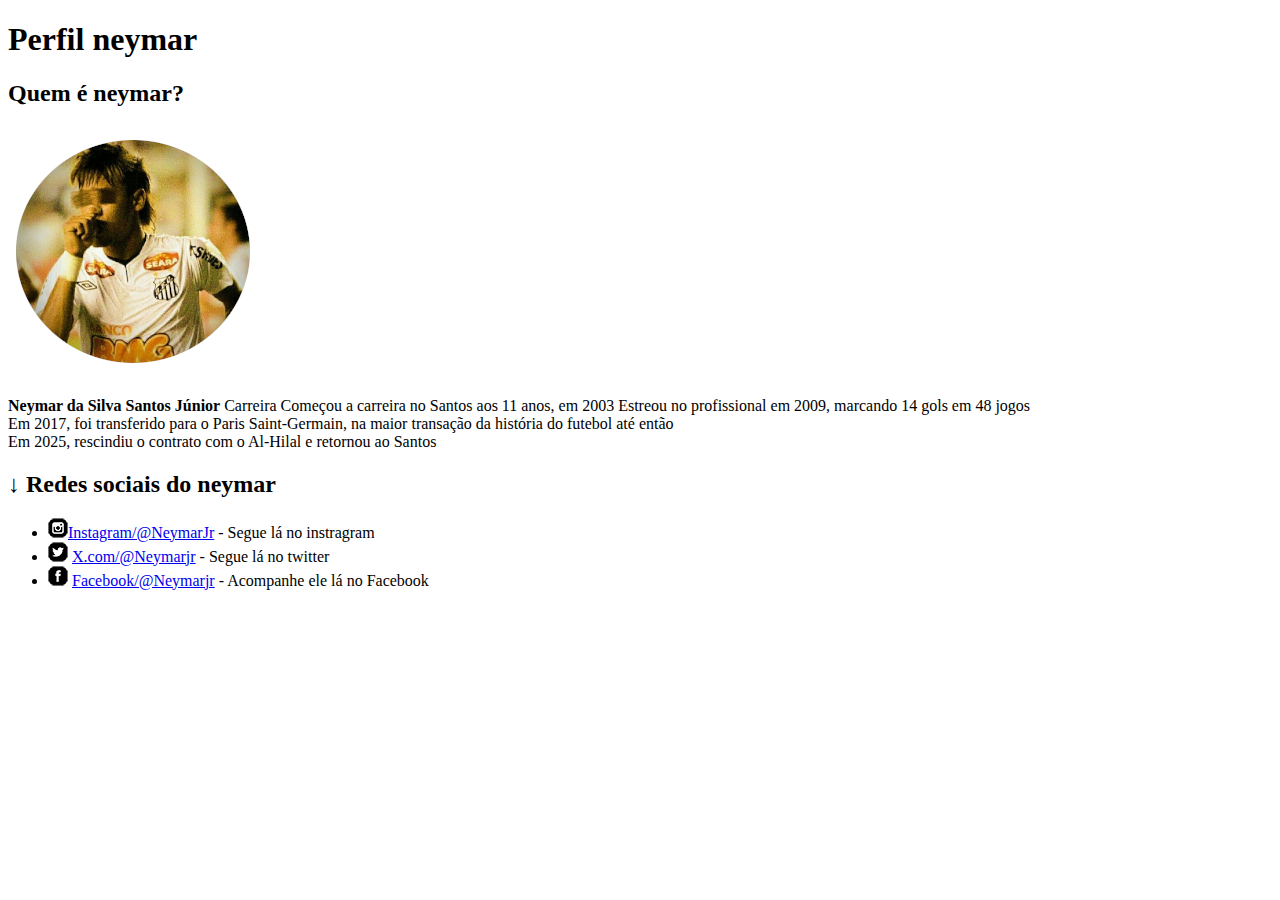
<file: exercicios/desafio1/index.html>
<!DOCTYPE html>
<html lang="en">
<head>
    <meta charset="UTF-8">
    <meta name="viewport" content="width=device-width, initial-scale=1.0">
    <title>Perfil neyney</title>
    <style> 
        img
         {
        border 50%;
        }
    </style>
</head>
<body>
    <h1>Perfil neymar</h1>
    <h2>Quem é neymar? </h2>
    <img src="neymar259.png" alt="neymar">
<p> <strong>Neymar da Silva Santos Júnior</strong> Carreira
    Começou a carreira no Santos aos 11 anos, em 2003 
    Estreou no profissional em 2009, marcando 14 gols em 48 jogos <br>
    Em 2017, foi transferido para o Paris Saint-Germain, na maior transação da história do futebol até então <br>
    Em 2025, rescindiu o contrato com o Al-Hilal e retornou ao Santos </p>
    <h2> ↓ Redes sociais do neymar  </h2>
   
<ul>
<li> <img src="icone-instagram.png" alt="instagram"><a href="https://www.instagram.com/neymarjr/">Instagram/@NeymarJr</a> - Segue lá no instragram </li>
<li><img src="icone-twitter.png" alt="icone-twitter">
<a href="https://x.com/neymarjr?">X.com/@Neymarjr</a> - Segue lá no twitter </li>
<li> <img src="icone-facebook.png" alt="icone-facebook">
<a href="https://www.facebook.com/neymarjr/?locale=pt_BR">Facebook/@Neymarjr</a> - Acompanhe ele lá no Facebook</li>

</body>
</html>
</file>
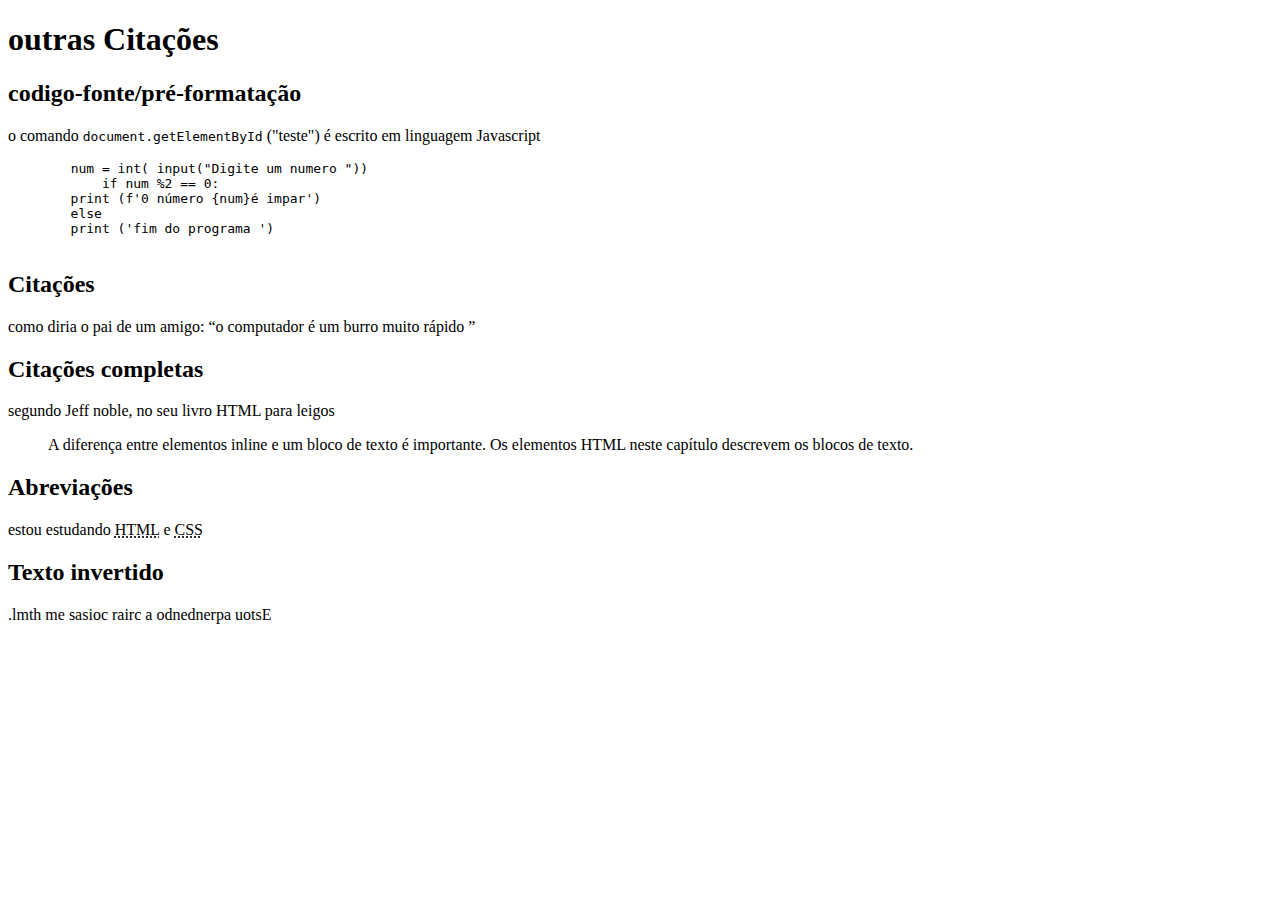
<file: exercicios/ex002/index.html>
<!DOCTYPE html>
<html lang="pt-br">
<head>
    <meta charset="UTF-8">
    <meta name="viewport" content="width=device-width, initial-scale=1.0">
    <title>Citações</title>
</head>
<body>
    <h1>outras Citações</h1>
    <h2>codigo-fonte/pré-formatação </h2>
    <p>o comando <code>document.getElementById</code> ("teste") é escrito em linguagem Javascript </p>
        <pre>
        <code>num = int( input("Digite um numero "))
            if num %2 == 0:
        print (f'0 número {num}é impar')
        else 
        print ('fim do programa ') </code>
        </pre>
        <h2>Citações</h2>
        <p>como diria o pai de um amigo: <q>o computador é um burro muito rápido </q>
        </p>
    <h2> Citações completas</h2>
<p> segundo Jeff noble, no seu livro HTML para leigos </p>   <blockquote cite="https://books.google.com/books/about/HTML_XHTML_e_CSS_Para_Leigos.html?id=E8ZtDwAAQBAJ">A diferença entre elementos inline e um bloco de texto é importante. Os elementos HTML neste capítulo descrevem os blocos de texto.</blockquote>
<h2> Abreviações </h2>
<p>estou estudando <abbr title="hyperText Markup language">HTML</abbr> e <abbr title="Cascading Style Sheets">CSS</abbr> </p>
<h2> Texto invertido </h2>
<p><bdo dir="rtl">Estou aprendendo a criar coisas em html.</bdo></p>
    </body>
</html>
</file>
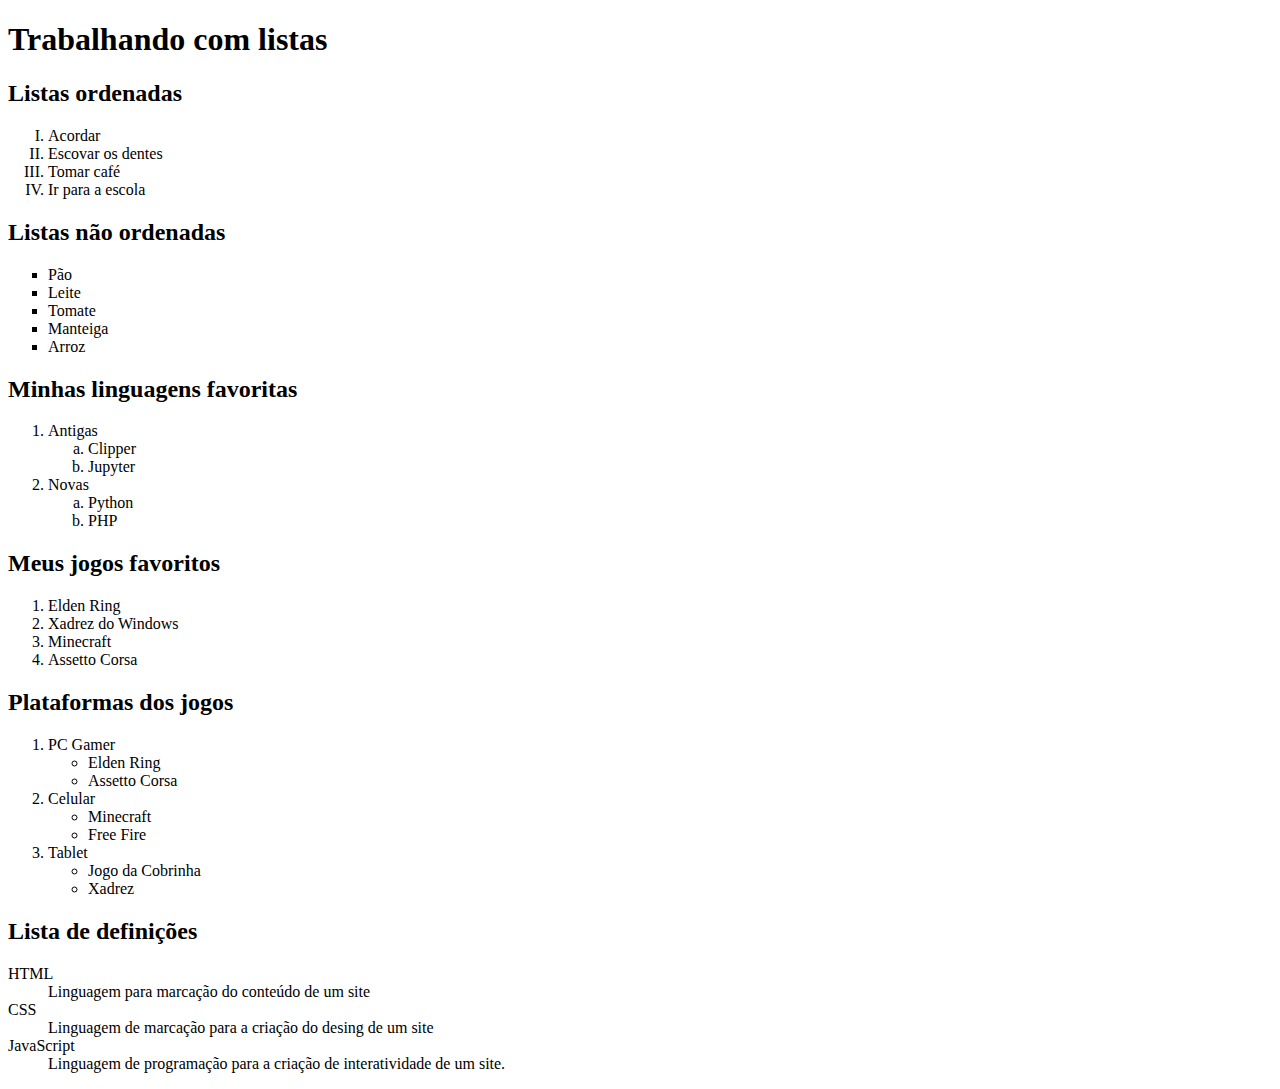
<file: exercicios/ex003/index.html>
<!DOCTYPE html>
<html lang="pt-br">
<head>
    <meta charset="UTF-8">
    <meta name="viewport" content="width=device-width, initial-scale=1.0">
    <title>Listas</title>
</head>
<body>

    <h1>Trabalhando com listas</h1>

    <h2>Listas ordenadas</h2>
    <ol type="I">
        <li>Acordar</li>
        <li>Escovar os dentes</li>
        <li>Tomar café</li>
        <li>Ir para a escola</li>
    </ol>

    <h2>Listas não ordenadas</h2>
    <ul style="list-style-type: square;">
        <li>Pão</li>
        <li>Leite</li>
        <li>Tomate</li>
        <li>Manteiga</li>
        <li>Arroz</li>
    </ul>

    <h2>Minhas linguagens favoritas</h2>
    <ol>
        <li>Antigas</li>
        <ol type="a">
            <li>Clipper</li>
            <li>Jupyter</li>
        </ol>
        <li>Novas</li>
        <ol type="a">
            <li>Python</li>
            <li>PHP</li>
        </ol>
    </ol>

    <h2>Meus jogos favoritos</h2>
    <ol>
        <li>Elden Ring</li>
        <li>Xadrez do Windows</li>
        <li>Minecraft</li>
        <li>Assetto Corsa</li>
    </ol>

    <h2>Plataformas dos jogos</h2>
    <ol>
        <li>PC Gamer</li>
        <ul type="circle">
            <li>Elden Ring</li>
            <li>Assetto Corsa</li>
        </ul type="circle">
        <li>Celular</li>
        <ul type="circle">
            <li>Minecraft</li>
            <li>Free Fire</li>
        </ul type="circle">
        <li>Tablet</li>
        <ul type="circle">
            <li>Jogo da Cobrinha</li>
            <li>Xadrez</li>
        </ul type="square">
    </ol>
<h2> Lista de definições </h2>
<dl>
    <dt> HTML</dt>
     <dd>Linguagem para marcação do conteúdo de um site </dd>
     <dt>CSS</dt>
     <dd>Linguagem de marcação para a criação do desing de um site  </dd>
     <dt>JavaScript </dt>
    <dd>Linguagem de programação para a criação de interatividade de um site.</dd>  
</dl>
</body>
</html>
</html>
</file>
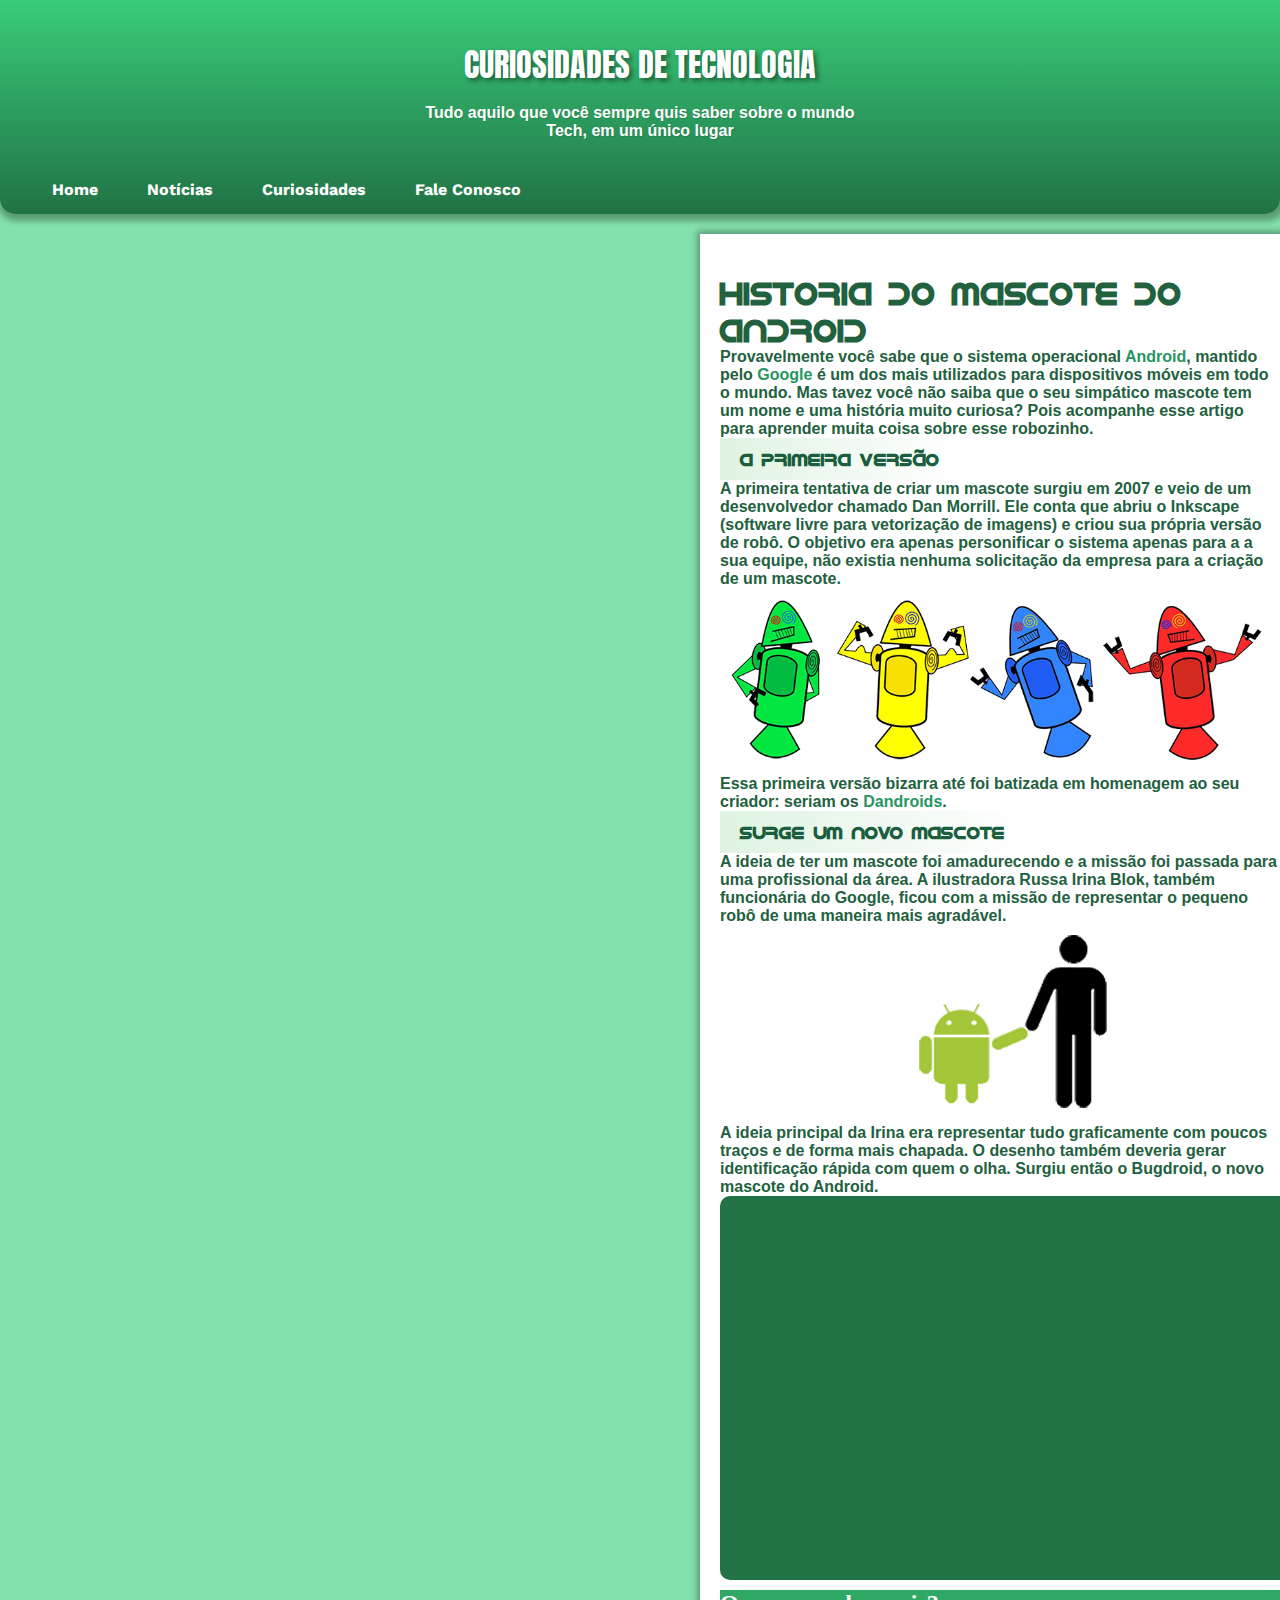
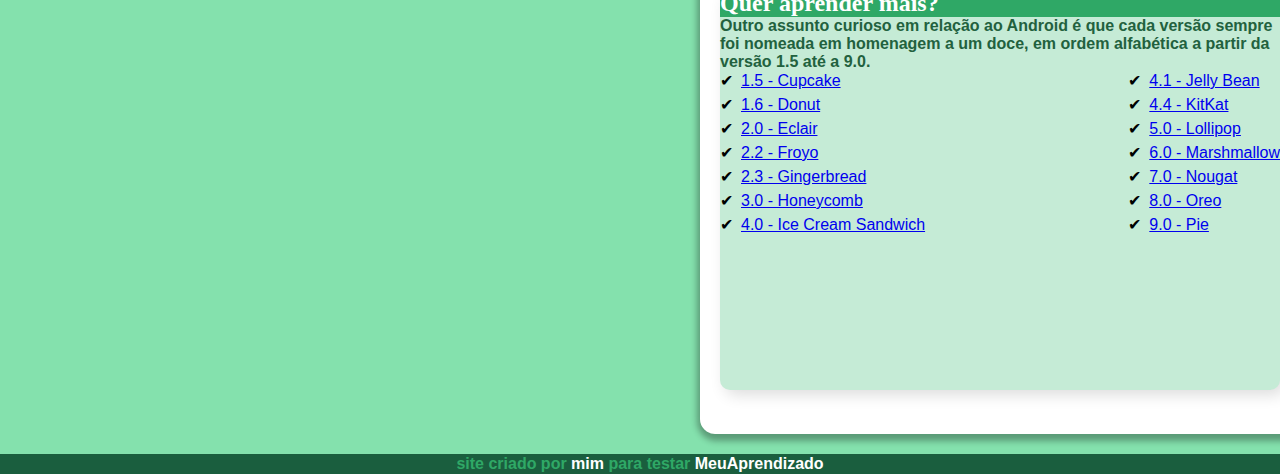
<file: android1.html>
<!DOCTYPE html>
<html lang="pt-br">
<head>
  <meta charset="UTF-8" />
  <meta name="viewport" content="width=device-width, initial-scale=1.0" />
  <title>Desafio</title>
  <link rel="shortcut icon" href="pacote-projeto-d010/imagens/favicon.ico" type="image/x-icon" />
  <style>
    @import url('https://fonts.googleapis.com/css2?family=Anton&family=Gloria+Hallelujah&family=Work+Sans:ital,wght@0,100..900;1,100..900&display=swap');

    @font-face {
      font-family: 'idroid';
      src: url('/pacote-projeto-d010/fontes/idroid.otf') format('opentype');
    }

    * {
      margin: 0;
      padding: 0;
      box-sizing: border-box;
    }

    body {
      background-color: #84E1AD;
      font-family: Arial, sans-serif;
      color: #22613E;
    }

    #main1 {
      width: 100%;
      background-image: linear-gradient(#39CC7A, #217245);
      padding: 40px 20px 0 20px;
      border-radius: 0 0 15px 15px;
      box-shadow: 2px 2px 6px 5px rgba(0, 0, 0, 0.315);
    }

    h1#curiosidades {
      font-family: "Anton", sans-serif;
      font-weight: 400;
      font-style: normal;
      color: white;
      text-align: center;
      text-shadow: 3px 3px 5px rgba(0, 0, 0, 0.445);
    }

    #p1 {
      text-align: center;
      text-shadow: 1px 1px 1px rgba(0, 0, 0, 0.137);
      margin-top: 15px;
      color: white;
    }

    nav#menu-bar {
       /* Cor escura do menu */
      width: 100%;
      margin-top: 30px;
      padding: 10px 20px;
      border-radius: 0 0 15px 15px;
    }

    ul#menu {
      display: flex;
      justify-content: flex-start;
      gap: 25px;
      list-style: none;
    }

    ul#menu li a {
      text-decoration: none;
      color: white;
      font-weight: bold;
      font-family: "Work Sans", sans-serif;
      transition: background-color 0.3s ease, color 0.3s ease;
      padding: 8px 12px;
      border-radius: 5px;
    }

    ul#menu li a:hover {
      background-color: rgba(255, 255, 255, 0.15);
      color: #ffffff;
    }

    .historia {
        margin: 20px 700px;
        width: 600px;
        height: 1800px;
        background-color: white; /* Fundo branco */
        padding: 40px 20px 0 20px;
        border-radius: 0 0 15px 15px;
        box-shadow: 2px 2px 6px 5px rgba(0, 0, 0, 0.315);
    }
    .historia > h1{
        font-family: 'idroid',  Arial, Helvetica, sans-serif
    }
    .historia > .gradient{
      background: linear-gradient(to right, #dff3e2, white); /* ajustável */
      padding: 10px 20px;
      font-weight: bold;
      font-size: 18px;
      color: #1a5e3e; /* Verde escuro */
      display: inline-block;
    }
    .historia > img {
        width: 550px;
    }
    .historia > main > h1{
      font-family: Georgia, 'Times New Roman', Times, serif;
      background-color: #2FA866;
    margin-top: 10px;
    color: white;
    font-size: 1.5em;
    }
    .historia > main {
     background-color: #C5EBD6;
     border-radius: 10px;
     box-shadow: 5px 5px 15px rgba(0, 0, 0, 0.137);
     left: 200px;
     height: 400px;
    }

    .lista-container {
      display: flex;
      justify-content: space-between;
      max-width: 600px;
    }

    ul {
      list-style: none;
      padding: 0;
    }

    .sinal::before {
      content: '✔';
      color: #000;
      margin-right: 8px;
    }

    li {
      margin-bottom: 5px;
    }
    .c{
      color: #279662; /* verde escuro */
      font-weight: bold;
    }
    .d{
color: white;
    }
    #final{
      background-color: #1a5e3e;
      color: #2FA866;
      text-align: center;
      padding: 1px;
    }
    p{
      font-weight: bold;
    }
  </style>
</head>
<body>
  <main id="main1">
    <h1 id="curiosidades">CURIOSIDADES DE TECNOLOGIA</h1>
    <p id="p1">
      Tudo aquilo que você sempre quis saber sobre o mundo <br />
      Tech, em um único lugar
    </p>

    <nav id="menu-bar">
      <ul id="menu">
        <li><a href="#">Home</a></li>
        <li><a href="#">Notícias</a></li>
        <li><a href="#">Curiosidades</a></li>
        <li><a href="#">Fale Conosco</a></li>
      </ul>
    </nav>
  </main>

  <main class="historia">
    <h1> HISTORIA DO MASCOTE DO ANDROID </h1>
    <p>Provavelmente você sabe que o sistema operacional <span class="c">Android</span>, mantido pelo <span class="c">Google </span>é um dos mais utilizados para dispositivos móveis em todo o mundo. Mas tavez você não saiba que o seu simpático mascote tem um nome e uma história muito curiosa? Pois acompanhe esse artigo para aprender muita coisa sobre esse robozinho.</p>
    <h1 class="gradient">
        A PRIMEIRA VERSÃO
    </h1>
    <p>
        A primeira tentativa de criar um mascote surgiu em 2007 e veio de um desenvolvedor chamado Dan Morrill. Ele conta que abriu o Inkscape (software livre para vetorização de imagens) e criou sua própria versão de robô. O objetivo era apenas personificar o sistema apenas para a a sua equipe, não existia nenhuma solicitação da empresa para a criação de um mascote.
    </p>
    <img src="pacote-projeto-d010/imagens/dan-droids.png" alt="Android">
<p> 
    Essa primeira versão bizarra até foi batizada em homenagem ao seu criador: seriam os <span class="c">Dandroids</span>.
</p>

<h1 class="gradient">
    SURGE UM NOVO MASCOTE 
</h1>
<p>A ideia de ter um mascote foi amadurecendo e a missão foi passada para uma profissional da área. A ilustradora Russa Irina Blok, também funcionária do Google, ficou com a missão de representar o pequeno robô de uma maneira mais agradável.</p>

<img src="pacote-projeto-d010/imagens/bugdroid.png" alt="" style="width: 300px; margin-left: 150px;">
<p>A ideia principal da Irina era representar tudo graficamente com poucos traços e de forma mais chapada. O desenho também deveria gerar identificação rápida com quem o olha. Surgiu então o Bugdroid, o novo mascote do Android.
</p>

<div style="background-color: #217245; padding: 20px; display: inline-block; border-radius: 10px;">
    <iframe width="530" height="340" src="https://www.youtube.com/embed/l2UDgpLz20M?si=vSEpfn9rryfM2Ith" 
      title="YouTube video player" frameborder="0" 
      allow="accelerometer; autoplay; clipboard-write; encrypted-media; gyroscope; picture-in-picture" 
      referrerpolicy="strict-origin-when-cross-origin" allowfullscreen>
    </iframe>
  </div>
  <main>
    <h1> Quer aprender mais?  </h1>

   <p> Outro assunto curioso em relação ao Android é que cada versão sempre foi nomeada em homenagem a um doce, em ordem alfabética a partir da versão 1.5 até a 9.0.</p>

   <div class="lista-container">
    <ul>
      <li class="sinal"><a href="#">1.5 - Cupcake</a></li>
      <li class="sinal"><a href="#">1.6 - Donut</a></li>
      <li class="sinal"><a href="#">2.0 - Eclair</a></li>
      <li class="sinal"><a href="#">2.2 - Froyo</a></li>
      <li class="sinal"><a href="#">2.3 - Gingerbread</a></li>
      <li class="sinal"><a href="#">3.0 - Honeycomb</a></li>
      <li class="sinal"><a href="#">4.0 - Ice Cream Sandwich</a></li>
    </ul>
    <ul>
      <li class="sinal"><a href="#">4.1 - Jelly Bean</a></li>
      <a href="#">
     <li class="sinal"><a href="#">4.4 - KitKat</a></li>
      </a>
      <li class="sinal"><a href="#">5.0 - Lollipop</a></li>
      <li class="sinal"><a href="#">6.0 - Marshmallow</a></li>
      <li class="sinal"><a href="#">7.0 - Nougat</a></li>
      <li class="sinal"><a href="#">8.0 - Oreo</a></li>
      <li class="sinal"><a href="#">9.0 - Pie</a></li>
    </ul>
  </div>
  </main>
  </main>
<p id="final">site criado por <span class="d">mim</span> para testar <span class="d">MeuAprendizado</span></p>
</body>
</html>
</file>
